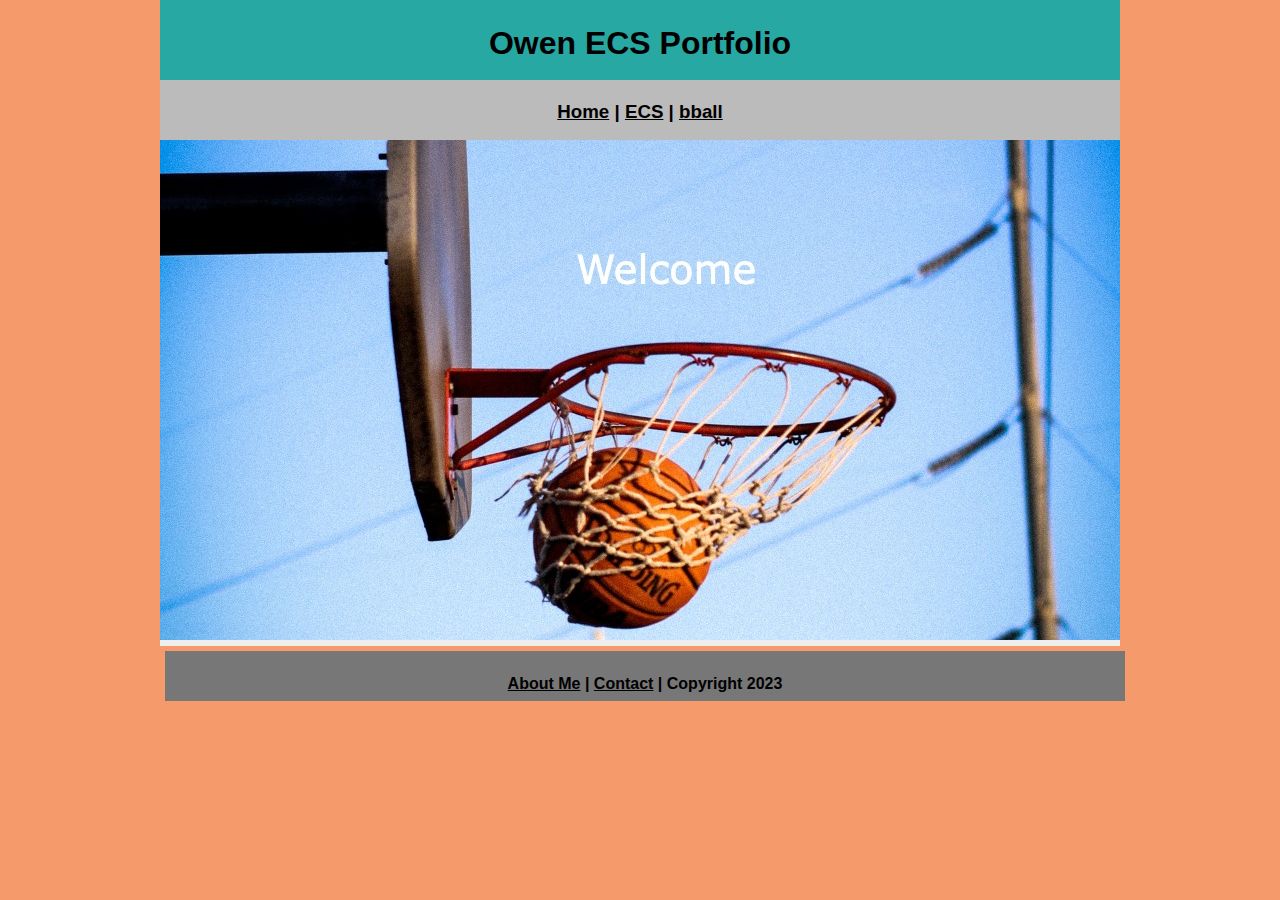
<file: index.html>
<!DOCTYPE html>
<html class="homePage">
<head>
	<!-- This is a comment! Text here will be ignored by the browser. -->
	<meta charset="UTF-8">
	<title>Owen ECS Portfolio</title>
	<link href="myCSS.css" rel="stylesheet" type="text/css">
</head>
<body>
<div class="container">
  <div class="header">
  	<h1>Owen ECS Portfolio</h1>
  </div>
  <div class="nav">
    <h3><a href="index.html">Home</a> | <a href="ecs/index.html">ECS</a> | <a href="bball/index.html">bball</a> </h3>
  </div>
  <div class="content">
<img src="images/Welcome.jpg" alt="Welcome" width="960" height="500">
  </div>
  <div class="footer">
    <h4> <a href="aboutme.html">About Me</a> | <a href="mailto:owenstal9623@granitesd.org">Contact</a> | Copyright 2023</h4>
  </div>
</div>
</body>
</html>
</file>
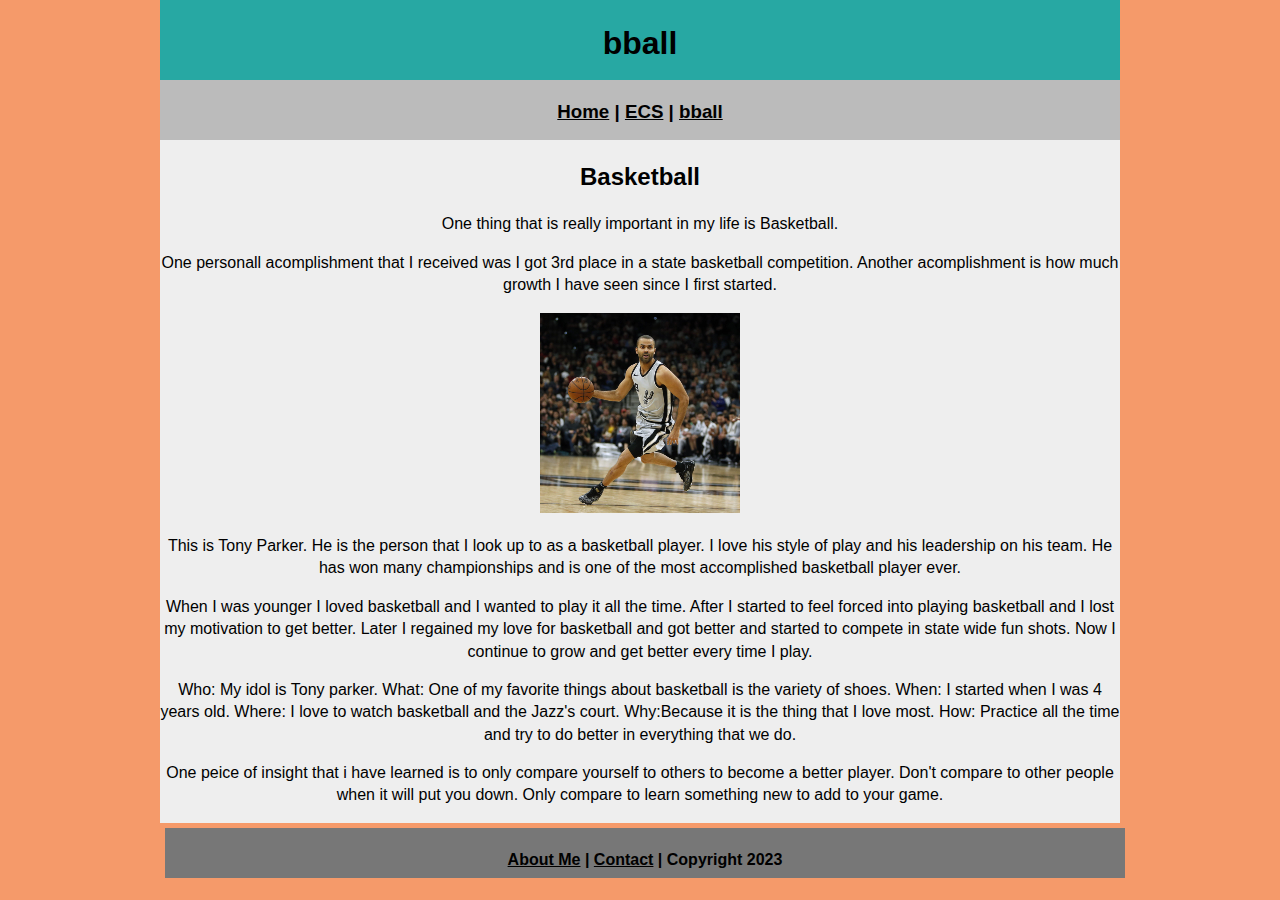
<file: bball/index.html>
<!DOCTYPE html>
<html class="homePage">
<head>
	<!-- This is a comment! Text here will be ignored by the browser. -->
	<meta charset="UTF-8">
	<title>bball</title>
	<link href="../myCSS.css" rel="stylesheet" type="text/css">
</head>
<body>
<div class="container">
  <div class="header">
  	<h1>bball</h1>
  </div>
  <div class="nav">
    <h3><a href="../index.html">Home</a> | <a href="../ecs/index.html">ECS</a> | <a href="index.html">bball</a></h3>
  </div>
  <div class="content">
 <body>
	 <h2> Basketball </h2>
	 <p>One thing that is really important in my life is Basketball.</p> 
	 <p>One personall acomplishment that I received was I got 3rd place in a state basketball competition. Another acomplishment is how much growth I have seen since I first started.</p> 
	 <img src="../images/TonyParker9.jpg" alt="Parker" width="200" height="200">
	 <p> This is Tony Parker. He is the person that I look up to as a basketball player. I love his style of play and his leadership on his team. He has won many championships and is one of the most accomplished basketball player ever.</p>
	 <p>When I was younger I loved basketball and I wanted to play it all the time. After I started to feel forced into playing basketball and I lost my motivation to get better. Later I regained my love for basketball and got better and started to compete in state wide fun shots. Now I continue to grow and get better every time I play.</p>
	 <p> Who: My idol is Tony parker. What: One of my favorite things about basketball is the variety of shoes. When: I started when I was 4 years old. Where: I love to watch basketball and the Jazz's court. Why:Because it is the thing that I love most. How: Practice all the time and try to do better in everything that we do.</p>
  	 <p> One peice of insight that i have learned is to only compare yourself to others to become a better player. Don't compare to other people when it will put you down. Only compare to learn something new to add to your game.</p>
  </div>
  <div class="footer">
    <h4> <a href="../aboutme.html">About Me</a> | <a href="mailto:owenstal9623@granitesd.org">Contact</a> | Copyright 2023</h4>
  </div>
</div>
</body>
</html>
</file>
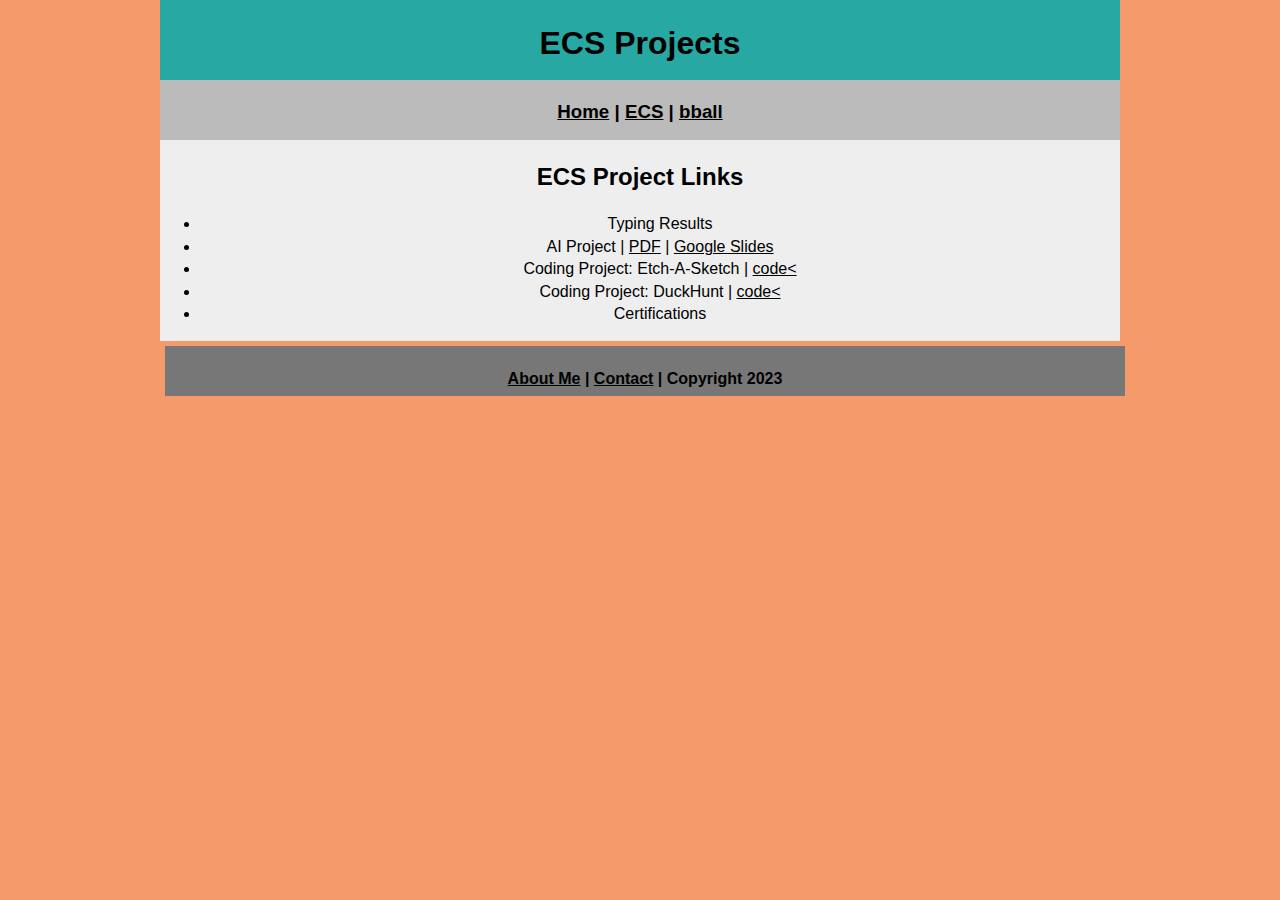
<file: ecs/index.html>
<!DOCTYPE html>
<html class="homePage">
<head>
	<!-- This is a comment! Text here will be ignored by the browser. -->
	<meta charset="UTF-8">
	<title>ECS Projects</title>
	<link href="../myCSS.css" rel="stylesheet" type="text/css">
</head>
<body>
<div class="container">
  <div class="header">
  	<h1>ECS Projects</h1>
  </div>
  <div class="nav">
    <h3><a href="../index.html">Home</a> | <a href="index.html">ECS</a> | <a href="../bball/index.html">bball</a> </h3>
  </div>
  <div class="content">
	  <h2>ECS Project Links</h2>
	  <ul>
		  <li>Typing Results </li>  
		  <li>AI Project | <a href="Arcology.pdf">PDF</a> | <a href="Arcology.pptx">Google Slides</a> </li>
		  <li>Coding Project: Etch-A-Sketch | <a href="https://github.com/OwenStallings/EcsPortfolio/tree/main/ecs/etchasketch">code<</a></li>
		  <li>Coding Project: DuckHunt | <a href="https://github.com/OwenStallings/EcsPortfolio/tree/main/ecs/etchasketch">code<</a></li>
		  <li>Certifications </li>
	  </ul>
  </div>
  <div class="footer">
    <h4> <a href="../aboutme.html">About Me</a> | <a href="mailto:owenstal9623@granitesd.org">Contact</a> | Copyright 2023</h4>
  </div>
</div>
</body>
</html>
</file>
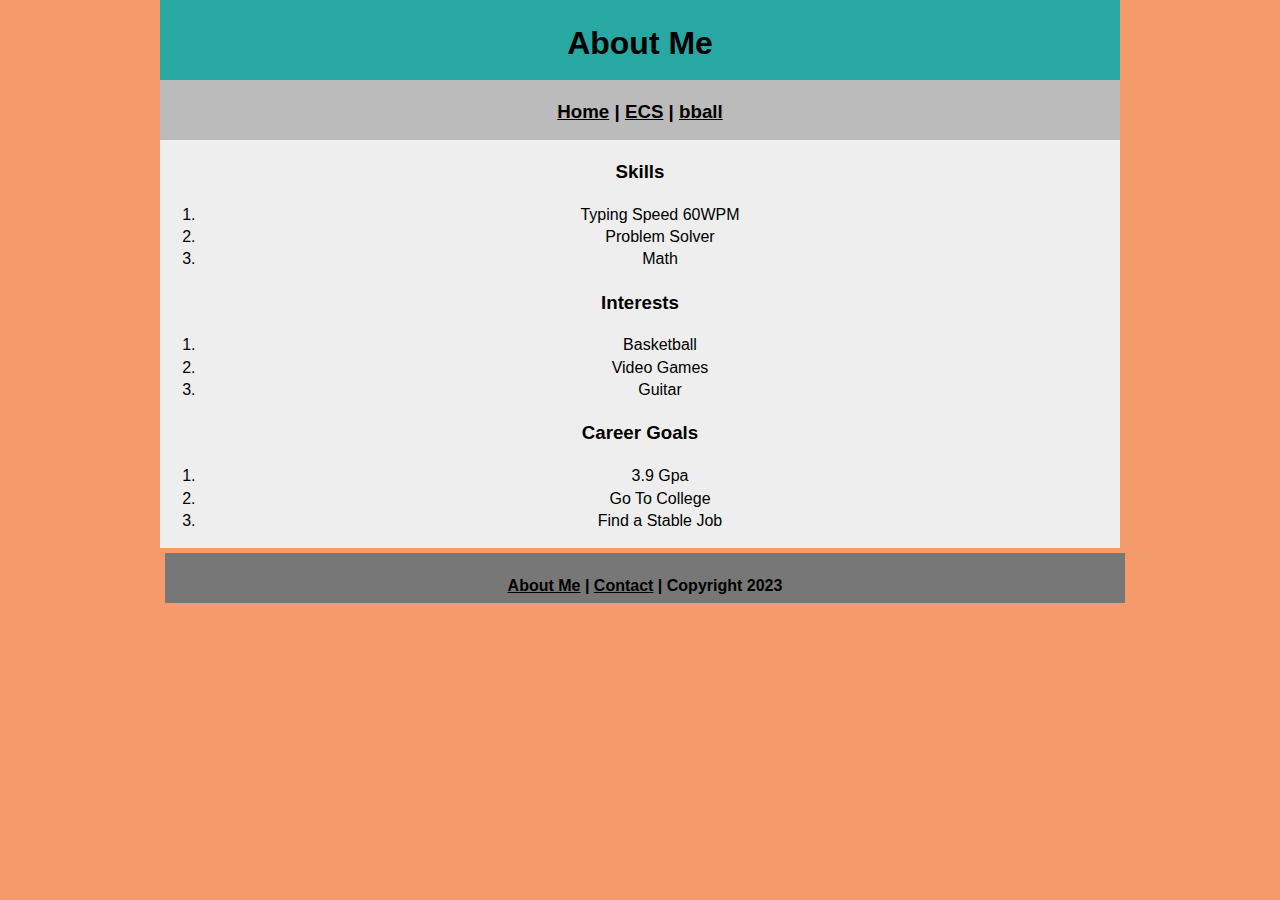
<file: aboutme.html>
<!DOCTYPE html>
<html class="homePage">
<head>
	<!-- This is a comment! Text here will be ignored by the browser. -->
	<meta charset="UTF-8">
	<title>About Me</title>
	<link href="myCSS.css" rel="stylesheet" type="text/css">
</head>
<body>
<div class="container">
  <div class="header">
  	<h1>About Me</h1>
  </div>
  <div class="nav">
    <h3><a href="index.html">Home</a> | <a href="ecs/index.html">ECS</a> | <a href="bball/index.html">bball</a> </h3>
  </div>
  <div class="content">
	  <h3>Skills</h3>
   	  <ol>
  		<li>Typing Speed 60WPM</li>
  		<li>Problem Solver</li>
 		 <li>Math</li>
	  </ol>
    <h3>Interests</h3>
   	  <ol>
  		<li>Basketball</li>
  		<li>Video Games</li>
 		 <li>Guitar</li>
	  </ol>
    <h3>Career Goals</h3>
   	  <ol>
  		<li>3.9 Gpa</li>
  		<li>Go To College</li>
 		 <li>Find a Stable Job</li>
	  </ol>
  </div>
  <div class="footer">
    <h4> <a href="aboutme.html">About Me</a> | <a href="mailto:owenstal9623@granitesd.org">Contact</a> | Copyright 2023</h4>
  </div>
</div>
</body>
</html>
</file>
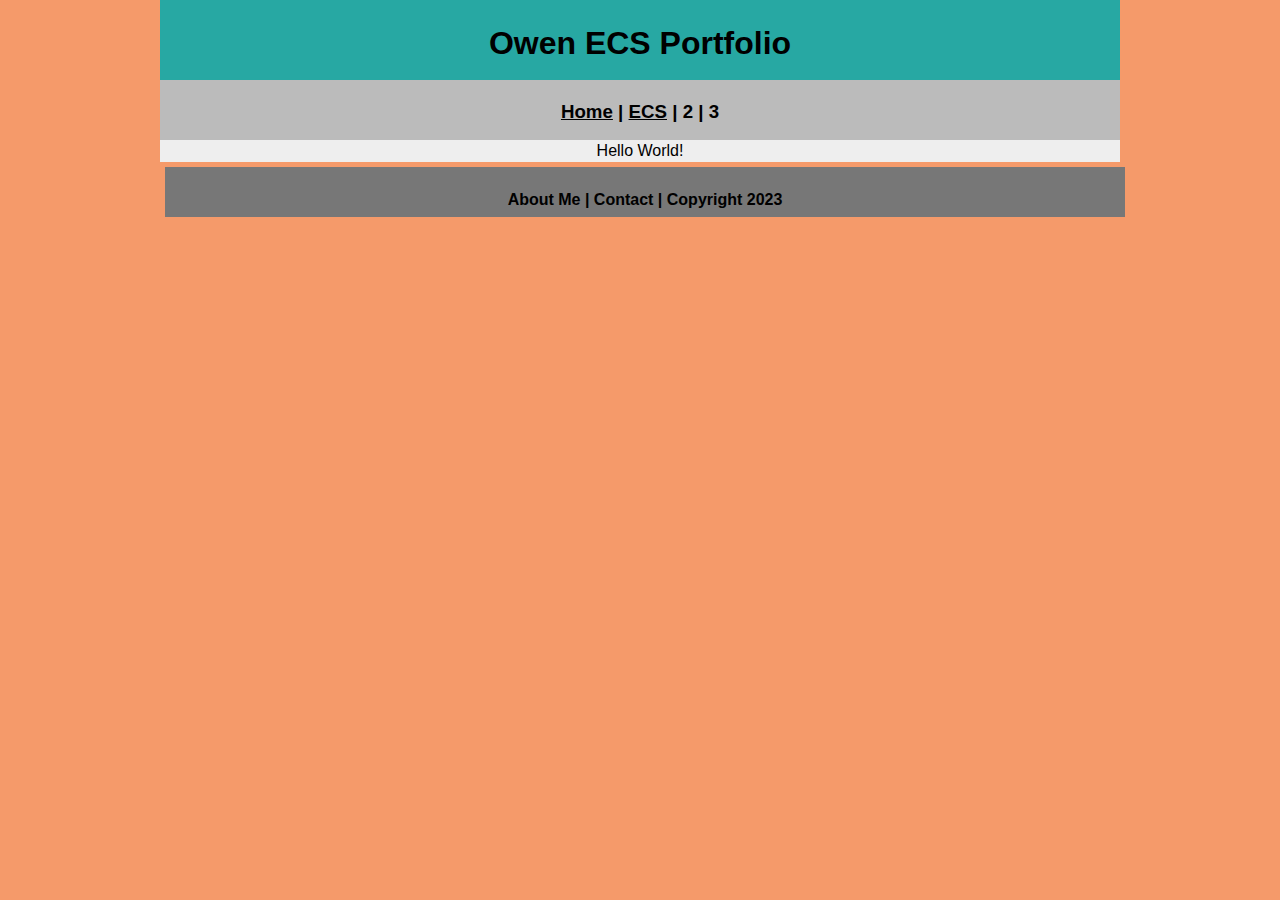
<file: index (1).html>
<!DOCTYPE html>
<html class="homePage">
<head>
	<!-- This is a comment! Text here will be ignored by the browser. -->
	<meta charset="UTF-8">
	<title>Owen ECS Portfolio</title>
	<link href="myCSS.css" rel="stylesheet" type="text/css">
</head>
<body>
<div class="container">
  <div class="header">
  	<h1>Owen ECS Portfolio</h1>
  </div>
  <div class="nav">
    <h3><a href="index.html">Home</a> | <a href="esc/index.html">ECS</a> | 2 | 3</h3>
  </div>
  <div class="content">Hello World!
  </div>
  <div class="footer">
    <h4>About Me | Contact | Copyright 2023</h4>
  </div>
</div>
</body>
</html>
</file>
<file: myCSS.css>
@charset "UTF-8";
/* This is a comment! Text here will be ignored by the browser. */
body {
	margin: 0 auto;
	font: 100%/1.4 Verdana, Arial, Helvetica, sans-serif;
}
.homePage {
	
	background: #F59A6A;
}
.container {
	width: 960px;
	margin: 0 auto;
}
.header {
	background: #27A8A3;
	text-align: center;
	margin: 0px;
	padding: 5;
	float: left;
	width: 100%;
	height: 80px;
	
}
.nav {
	background: #BBBBBB;
	margin: 0px;
	padding: 5;
	float: left;
	width: 100%;
	height: 60px;
	text-align: center;
}
.content {
	background: #EEEEEE;
	margin: 0px;
	float: left;
	width: 100%;
	text-align: center;
}
.footer {
	background: #777777;
	margin: 5px;
	float: left;
	width: 100%;
	height: 50px;
	text-align: center;
}
a:link {
     color: #000000;
}
a:visited {
     color: #000;
}
a:hover, a:active, a:focus { 
     text-decoration: underline;
}
</file>
